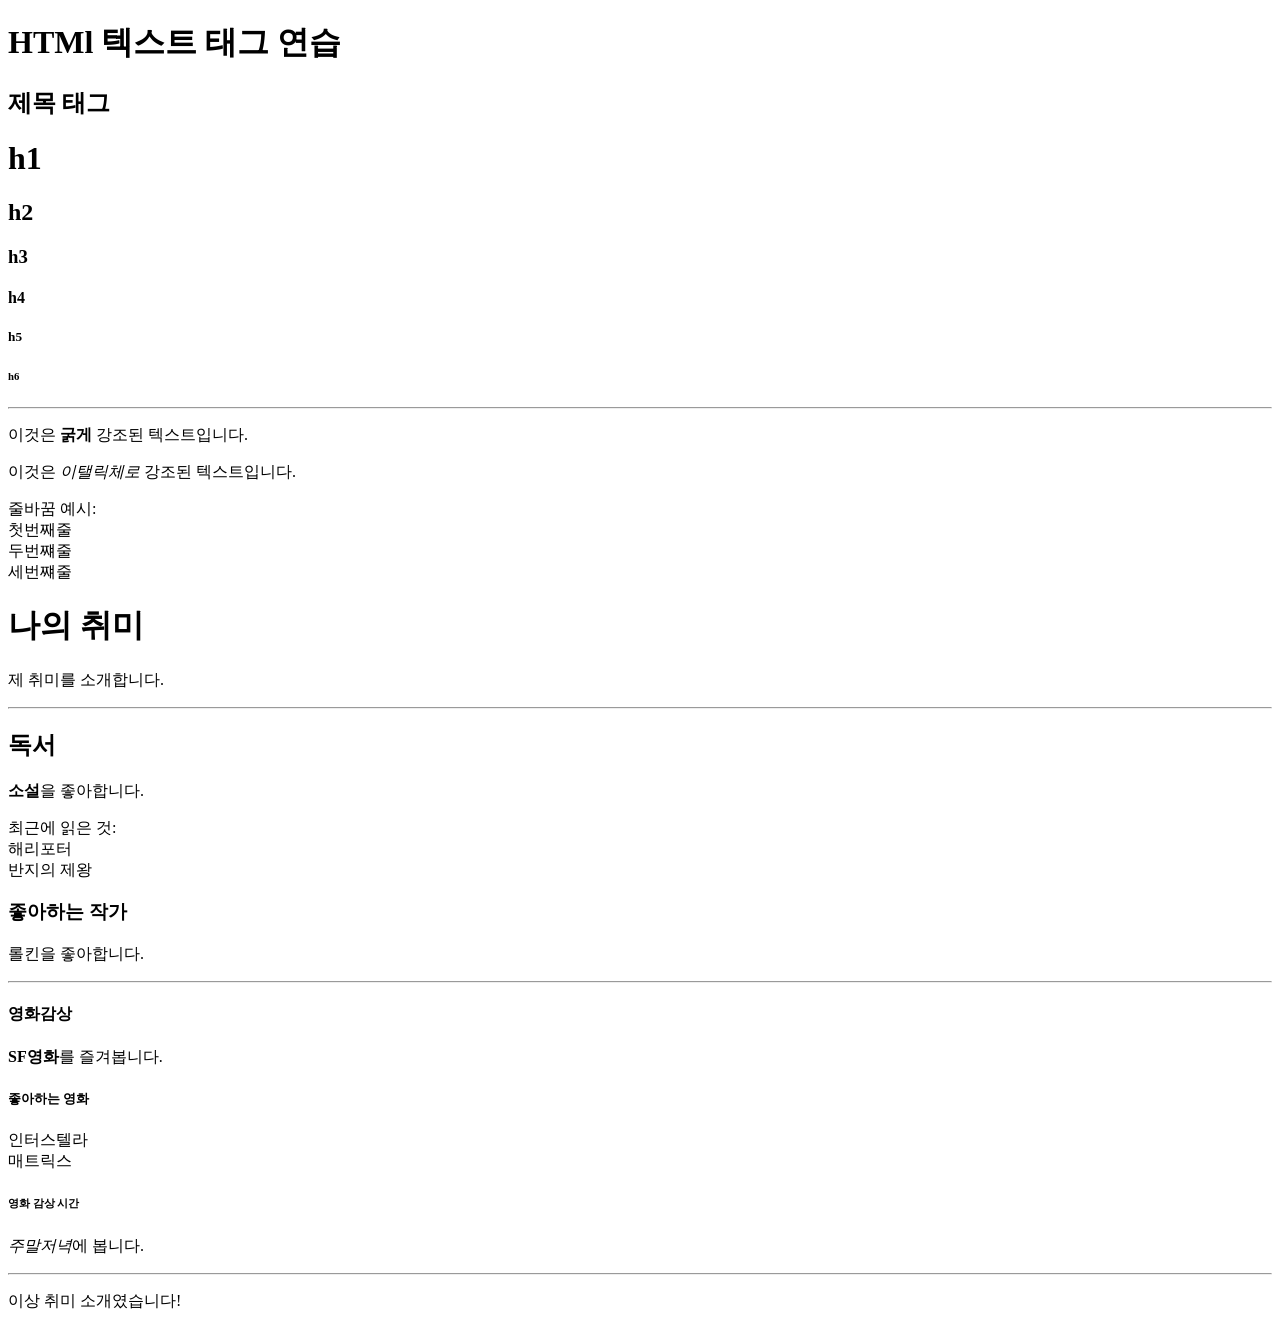
<file: index.html>
<!DOCTYPE html>
<html lang="en">
<head>
    <meta charset="UTF-8">
    <meta name="viewport" content="width=device-width, initial-scale=1.0">
    <title>html1</title>
</head>
<body>
    <h1>HTMl 텍스트 태그 연습</h1>
    <h2>제목 태그</h2>

    <h1>h1</h1>
    <h2>h2</h2>
    <h3>h3</h3>
    <h4>h4</h4>
    <h5>h5</h5>
    <h6>h6</h6>
    <hr>
    <p>이것은 <strong>굵게</strong> 강조된 텍스트입니다.</p>
    <p>이것은 <em>이탤릭체로</em> 강조된 텍스트입니다.</p>
    <p>줄바꿈 예시: <br>
        첫번째줄<br>
        두번쨰줄<br>
        세번쨰줄<br>
    </p>
    <h1>나의 취미</h1>
    <p>제 취미를 소개합니다.</p>
    <hr>
    <h2>독서</h2>
    <p><strong>소설</strong>을 좋아합니다.</p>
    <p>최근에 읽은 것: <br>
        해리포터 <br>
        반지의 제왕 <br>
    </p>
    <h3>좋아하는 작가</h3>
    <p>롤킨을 좋아합니다. <br>
        <hr>
    </p>
    <h4><strong>영화감상</strong></h4>
    <p><strong>SF영화</strong>를 즐겨봅니다.</p>
    <h5>좋아하는 영화</h5>
    <p>인터스텔라 <br> 매트릭스<br></p>
    <h6>영화 감상 시간</h6>
    <p><em>주말저녁</em>에 봅니다.</p>
    <hr>
    <p>이상 취미 소개였습니다!</p>
</body>
</html>
</file>
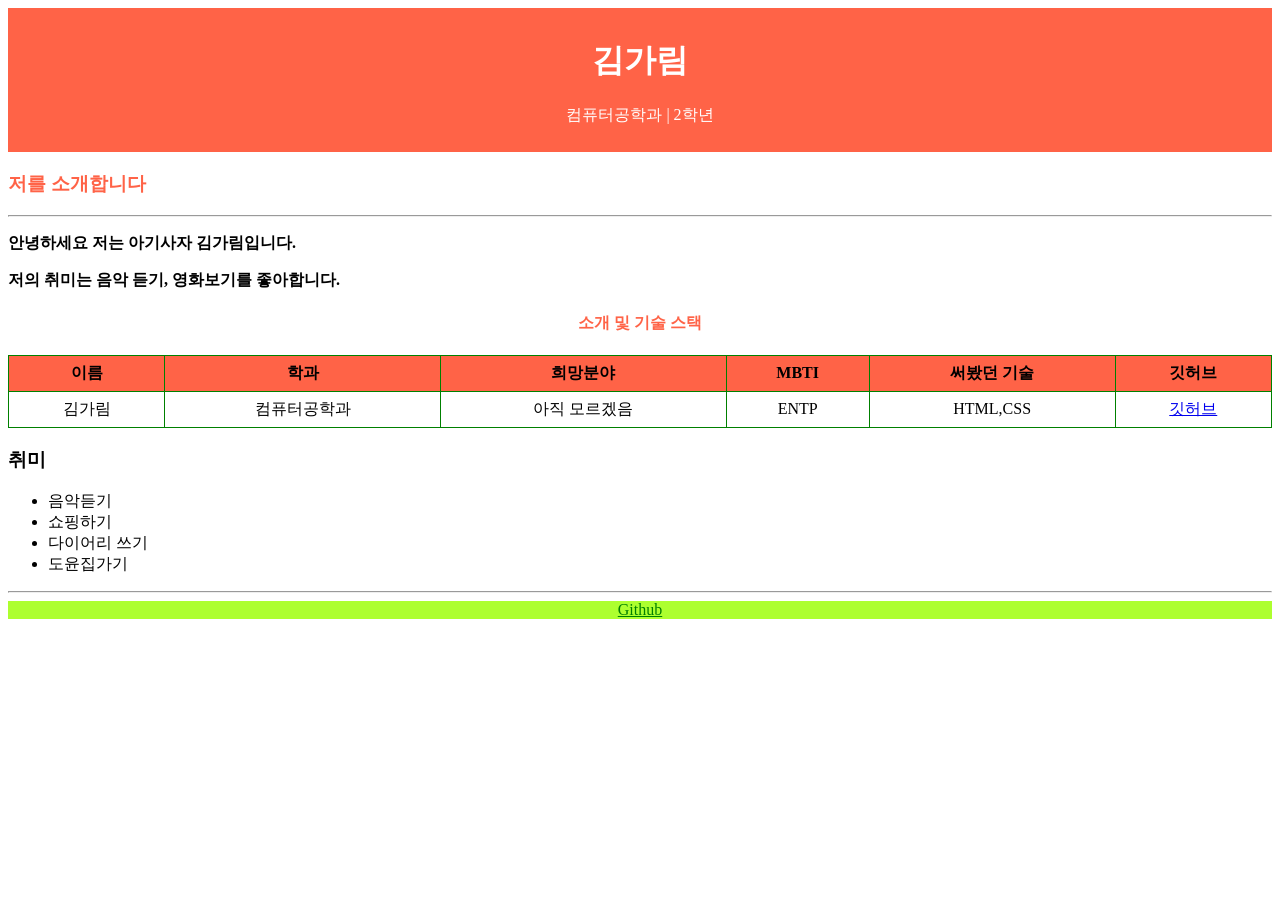
<file: front_garim/index.html>
<!DOCTYPE html>
<html lang="en">
<head>
    <meta charset="UTF-8">
    <meta name="viewport" content="width=device-width, initial-scale=1.0">
    <link rel="stylesheet" href="style.css">
    <title>Document</title>
</head>
<body>
<div class="head-title">
    <h1> 김가림 </h1>
    <p>컴퓨터공학과 | 2학년</p>
</div>
<div class="intro">
    <h3>저를 소개합니다</h3>
    <hr>
    <p>안녕하세요 저는 아기사자 김가림입니다.</p>
    <p>저의 취미는 음악 듣기, 영화보기를 좋아합니다.</p>
</div>
<div class="intro1">
    <h4>소개 및 기술 스택</h4>
    <table>
        <tr>
          <th scope="col">이름</th>
          <th scope="col">학과</th>
          <th scope="col">희망분야</th>
          <th scope="col">MBTI</th>
          <th scope="col">써봤던 기술</th>
          <th scope="col">깃허브</th>
        </tr>
        <tr>
          <td>김가림</td>
          <td>컴퓨터공학과</td>
          <td>아직 모르겠음</td>
          <td>ENTP</td>
          <td>HTML,CSS</td>
          <td><a href="https://github.com/GARIM1206/front1_garim">
            깃허브
          </a></td>
        </tr>
    </table>
</div>

<div class="hobby">
    <h3>취미</h3>
    <ul>
        <li>음악듣기</li>
        <li>쇼핑하기</li>
        <li>다이어리 쓰기</li>
        <li>도윤집가기</li>
    </ul>
    <hr>
</div>
<div class="link">
    <a href="https://github.com/GARIM1206/front1_garim">Github</a>
</div>
</body>
</html>
</file>
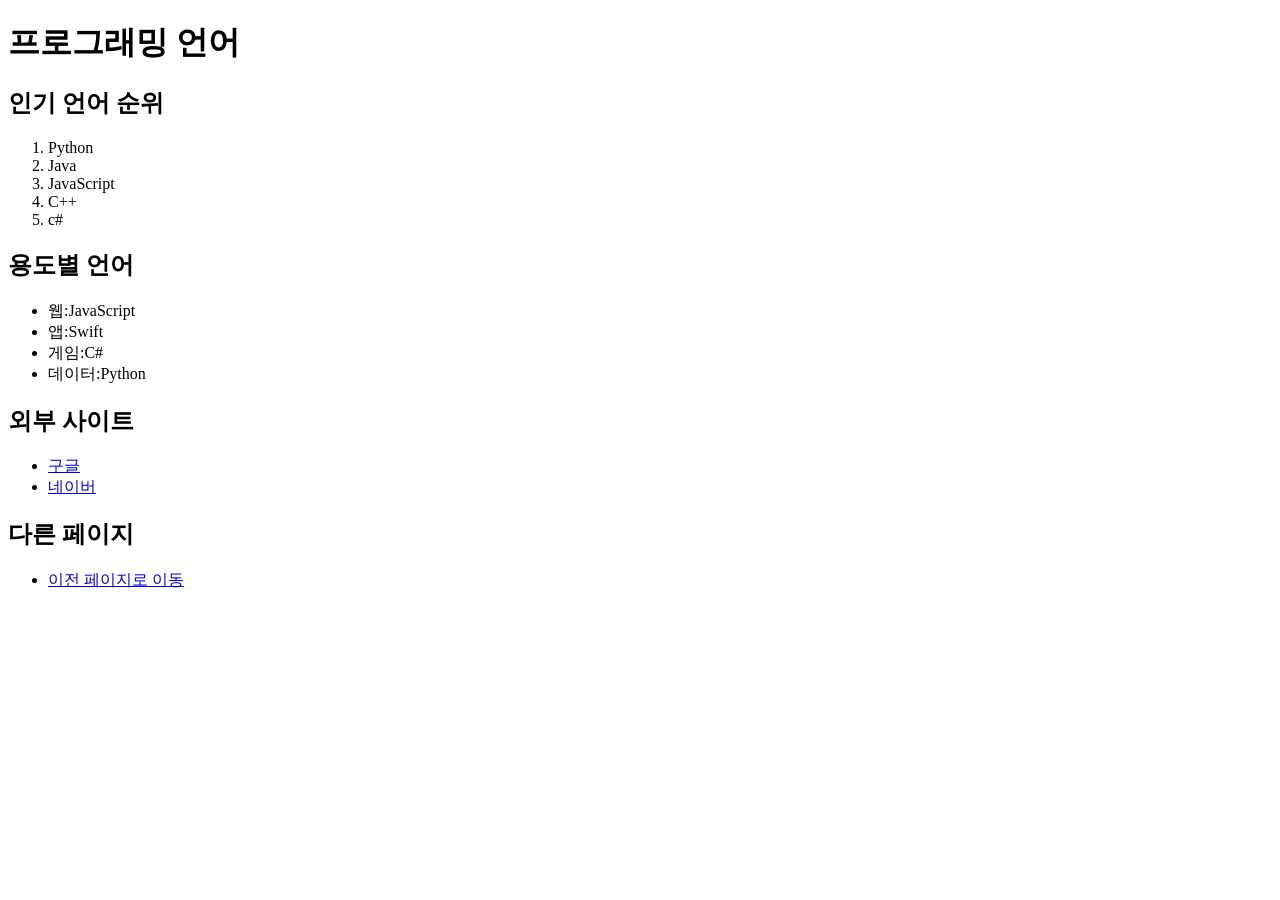
<file: index2.html>
<!DOCTYPE html>
<html lang="en">
<head>
    <meta charset="UTF-8">
    <meta name="viewport" content="width=device-width, initial-scale=1.0">
    <title>html2</title>
</head>
<body>
    <h1>프로그래밍 언어</h1>
    <h2>인기 언어 순위</h2>
    <ol>
        <li>Python</li>
        <li>Java</li>
        <li>JavaScript</li>
        <li>C++</li>
        <li>c#</li>
    </ol>
    <h2>용도별 언어</h2>
    <ul>
        <li>웹:JavaScript</li>
        <li>앱:Swift</li>
        <li>게임:C#</li>
        <li>데이터:Python</li>
    </ul>
    <h2>외부 사이트</h2>
    <ul>
    <li><a href="https://www.google.com">구글</a></li>
    <li><a href="https://www.naver.com">네이버</a></li>
    </ul>
    <h2>다른 페이지</h2>
    <ul>
        <li><a href="index.html">이전 페이지로 이동</a></li>
    </ul>
</body>
</html>
</file>
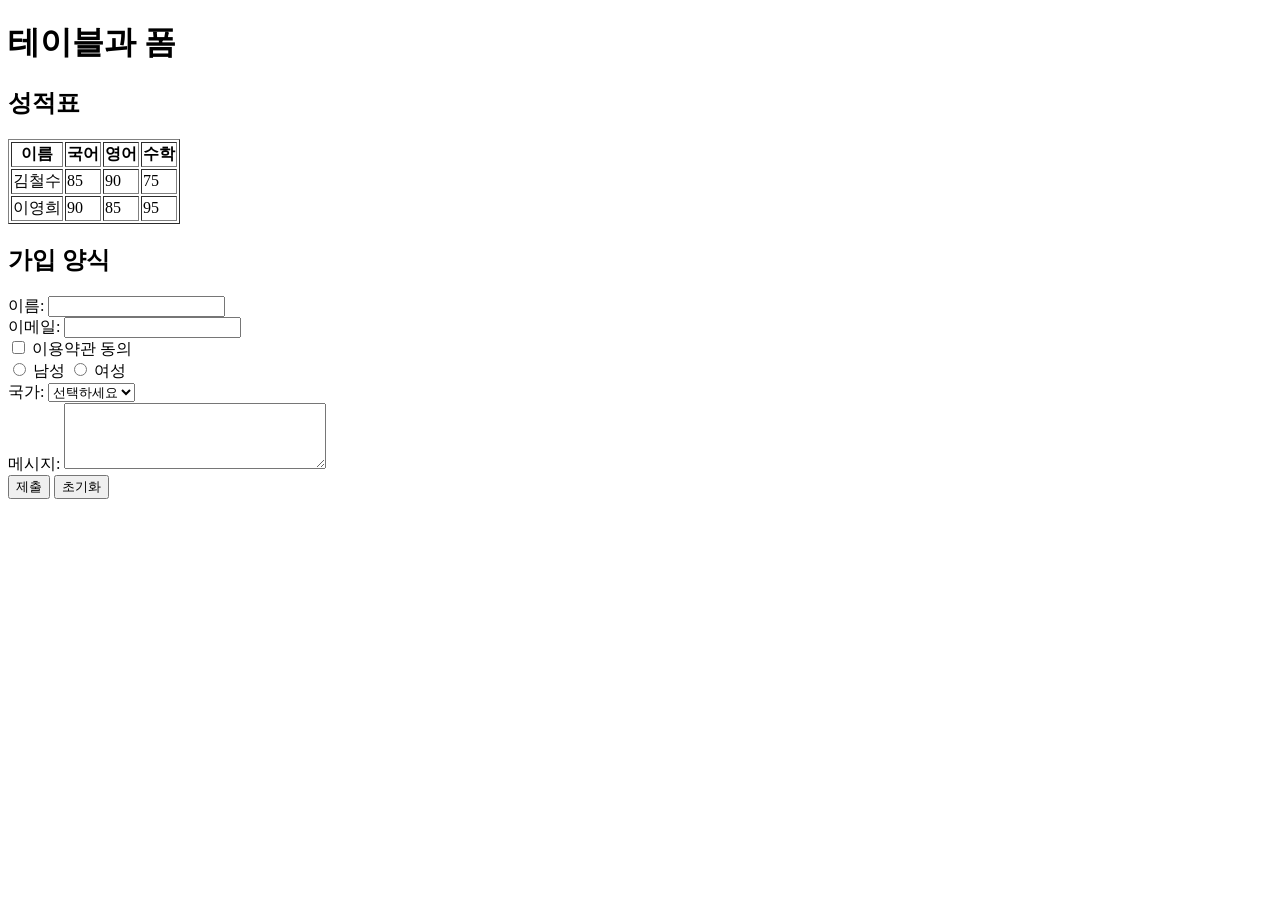
<file: index4.html>
<!DOCTYPE html>
<html lang="en">
<head>
    <meta charset="UTF-8">
    <meta name="viewport" content="width=device-width, initial-scale=1.0">
    <title>실습4</title>
</head>
<body>
    <h1>테이블과 폼</h1>
    <h2>성적표</h2>
    <table border="1">
        <tr>
        <th>이름</th>
        <th>국어</th>
        <th>영어</th>
        <th>수학</th>
    </tr>
    <tr>
        <td>김철수</td>
        <td>85</td>
        <td>90</td>
        <td>75</td>
    </tr>
    <tr>
        <td>이영희</td>
        <td>90</td>
        <td>85</td>
        <td>95</td>
    </tr>
    </table>
    <h2>가입 양식</h2>
    <from action="#" method="post">
        <div>
            <label for="username">이름:</label>
            <input type="text" id="username" name="username"  
            required>
        </div>
        <div>
            <label for="email">이메일:</label>
            <input type="email" id="email" name="email"  
            required>
        </div>
    </from>

      <div>
        <input type="checkbox"id="ㅁㄹ"name="ㅁㄹ" value="ㅁㄹ">
       <label for="이용약관 동의">이용약관 동의</label>
    </div>
    <div>
        <input type="radio" id="male" name="gender" value="male">
        <label for="male">남성</label>
        <input type="radio" id="female" name="gender" value="female">
        <label for="female">여성</label>
    </div>
    <div>
        <label for="country">국가:</label>
        <select id="country" name="country">
            <option value="choose">선택하세요</option>
            <option value="kr">한국</option>
            <option value="us">미국</option>
        </select>
    </div>
    <div>
        <label for="message">메시지:</label>
        <textarea id="message" name="message" rows="4" cols="30"></textarea>
    </div>
    <div>
        <button type="submit">제출</button>
        <button type="reset">초기화</button>
    </div>
</body>
</html>
</file>
<file: front_garim/style.css>
.head-title{
    color:white;
    background-color: tomato; 
    text-align: center;
    padding: 10px;
}
.intro h3 {
    color:tomato;
}

.intro{
    text-align:left;   
    font-weight: bold;
}
.intro1 h4{
    color: tomato;
}
.intro1{
    text-align: center;

}

th {
    background: tomato;
}

table {
    width: 100%;
    border-collapse: collapse;
}
th, td {
    border: 1px solid green;
    padding: 7px
}
.link{
    text-align: center;   
    background: greenyellow;
}
.link a{
    color:green;
}
</file>
